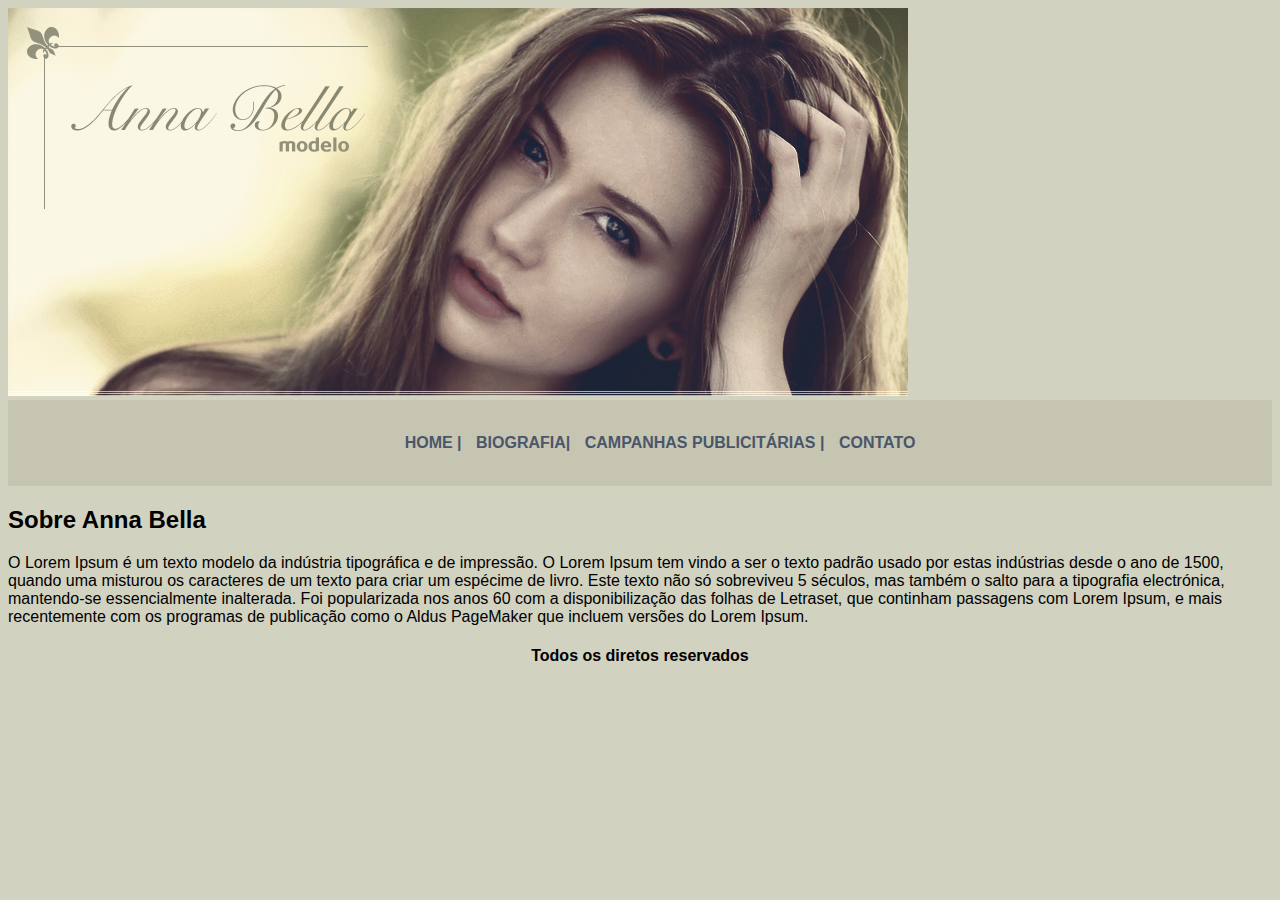
<file: Modelo Ana Bella/index.html>
<!DOCTYPE html>
<html lang="en">
<head>
    <meta charset="UTF-8">
    <meta name="viewport" content="width=device-width, initial-scale=1.0">
    <link rel="stylesheet" type="text/css" href="style.css" />
    <title>Home</title>
      
</head>
<body>
    <di id="principal">
        <img src="imagens/capa.png">
    </di>
    <div id="menu" class="centralizar">
        <ul>
            <a href="index.html">HOME |</a>
            <a href="biografia.html">BIOGRAFIA|</a>
            <a href="campanhas-publibitarias.html">CAMPANHAS PUBLICITÁRIAS |</a>
            <a href="contato.html">CONTATO</a>
        </ul>
    </div>
    <div class="conteudo">
    <h2>Sobre Anna Bella</h2>
    <p>O Lorem Ipsum é um texto modelo da indústria tipográfica e de impressão. O Lorem Ipsum tem vindo a ser o texto padrão usado por estas indústrias desde o ano de 1500, quando uma misturou os caracteres de um texto para criar um espécime de livro. Este texto não só sobreviveu 5 séculos, mas também o salto para a tipografia electrónica, mantendo-se essencialmente inalterada. Foi popularizada nos anos 60 com a disponibilização das folhas de Letraset, que continham passagens com Lorem Ipsum, e mais recentemente com os programas de publicação como o Aldus PageMaker que incluem versões do Lorem Ipsum.</p>
</div>
<div class="centralizar">
    <h4>Todos os diretos reservados</h4>
</div>
</body>

</html>
</file>
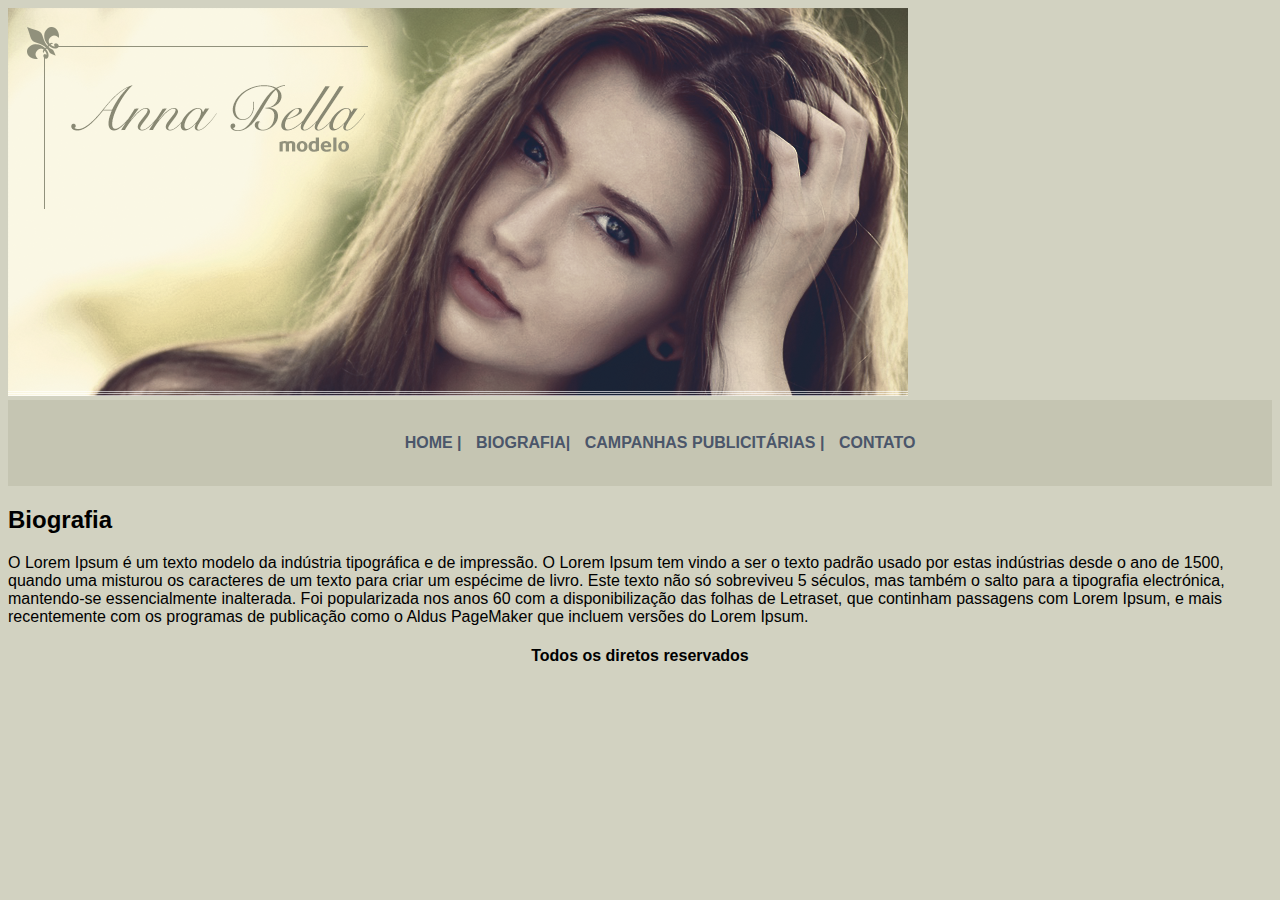
<file: Modelo Ana Bella/biografia.html>
<!DOCTYPE html>
<html lang="en">
<head>
    <meta charset="UTF-8">
    <meta name="viewport" content="width=device-width, initial-scale=1.0">
    <link rel="stylesheet" type="text/css" href="style.css" />
    <title>Biografia</title>
      
</head>
<body>
    <di id="principal">
        <img src="imagens/capa.png">
    </di>
    <div id="menu" class="centralizar">
        <ul>
            <a href="index.html">HOME |</a>
            <a href="biografia.html">BIOGRAFIA|</a>
            <a href="campanhas-publibitarias.html">CAMPANHAS PUBLICITÁRIAS |</a>
            <a href="contato.html">CONTATO</a>
        </ul>
    </div>
    <div class="conteudo">
    <h2>Biografia</h2>
    <p>O Lorem Ipsum é um texto modelo da indústria tipográfica e de impressão. O Lorem Ipsum tem vindo a ser o texto padrão usado por estas indústrias desde o ano de 1500, quando uma misturou os caracteres de um texto para criar um espécime de livro. Este texto não só sobreviveu 5 séculos, mas também o salto para a tipografia electrónica, mantendo-se essencialmente inalterada. Foi popularizada nos anos 60 com a disponibilização das folhas de Letraset, que continham passagens com Lorem Ipsum, e mais recentemente com os programas de publicação como o Aldus PageMaker que incluem versões do Lorem Ipsum.</p>
</div>
<div class="centralizar">
    <h4>Todos os diretos reservados</h4>
</div>
</body>

</html>
</file>
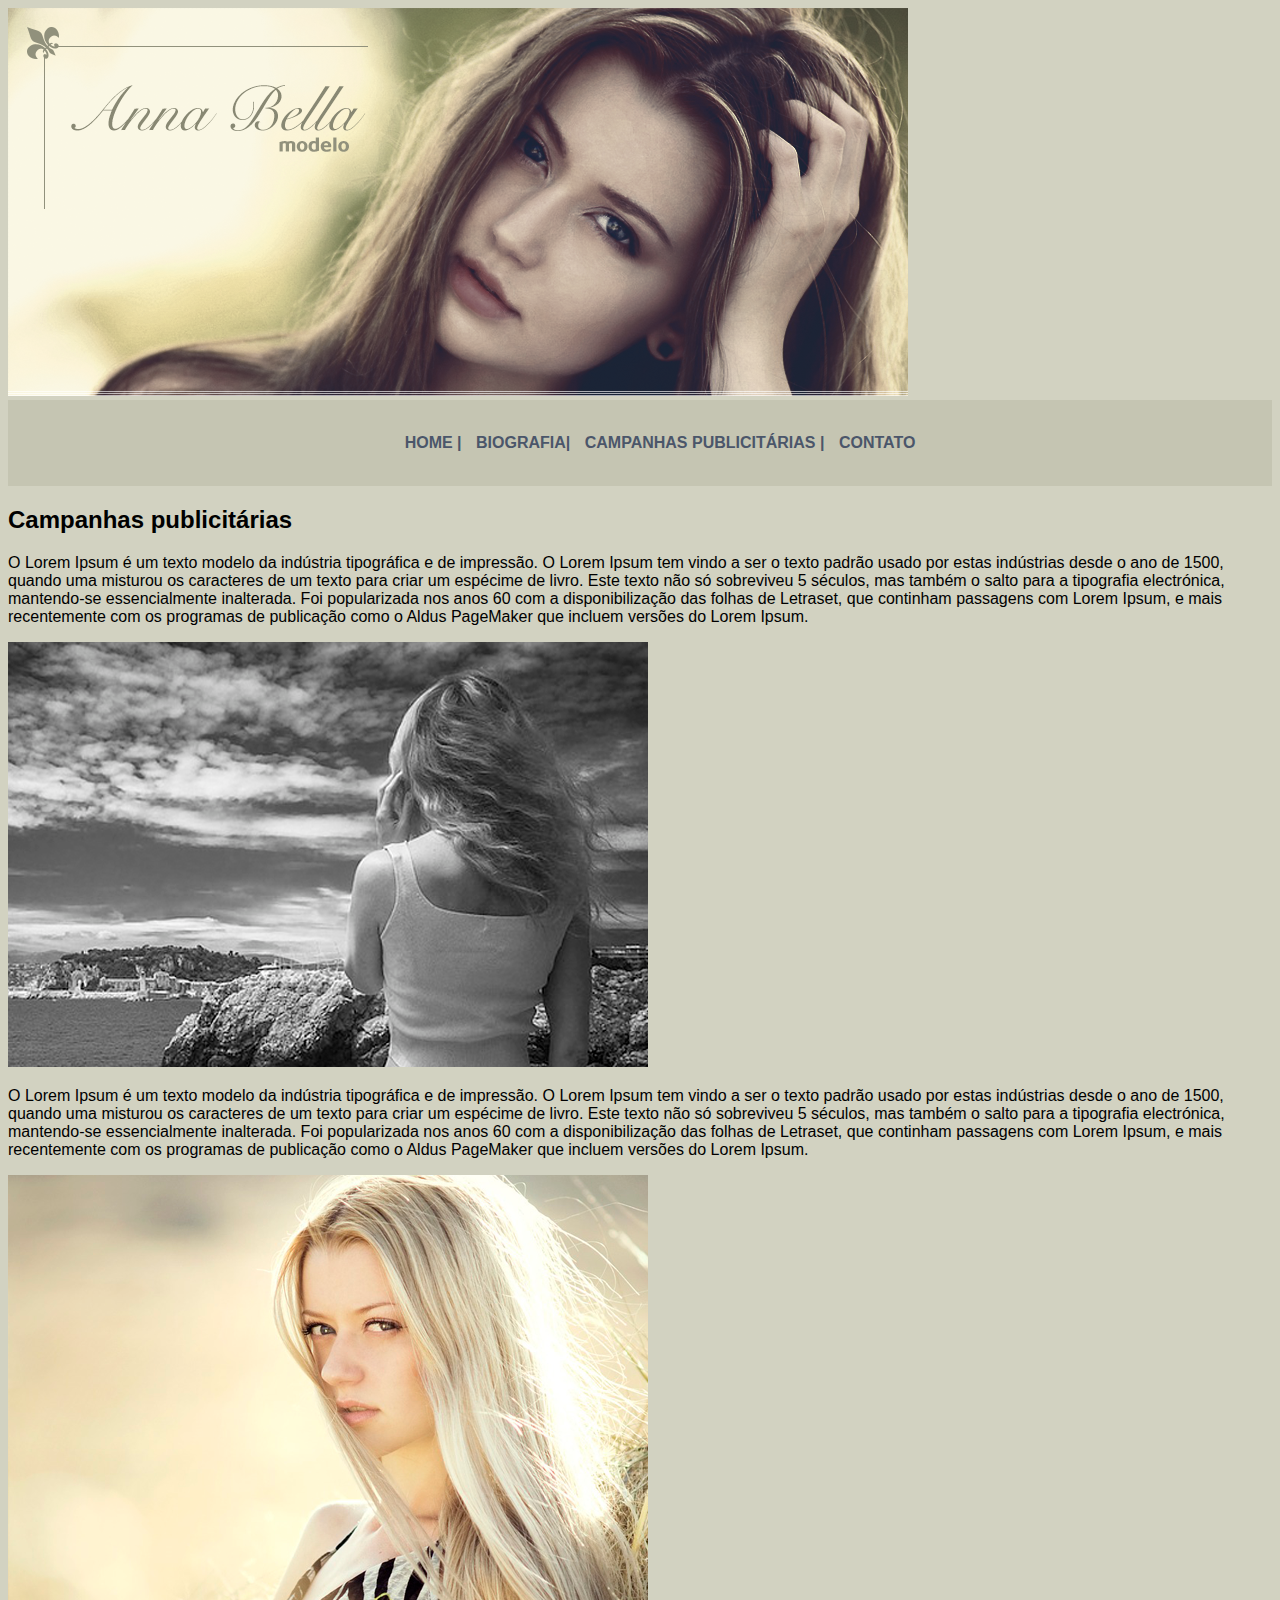
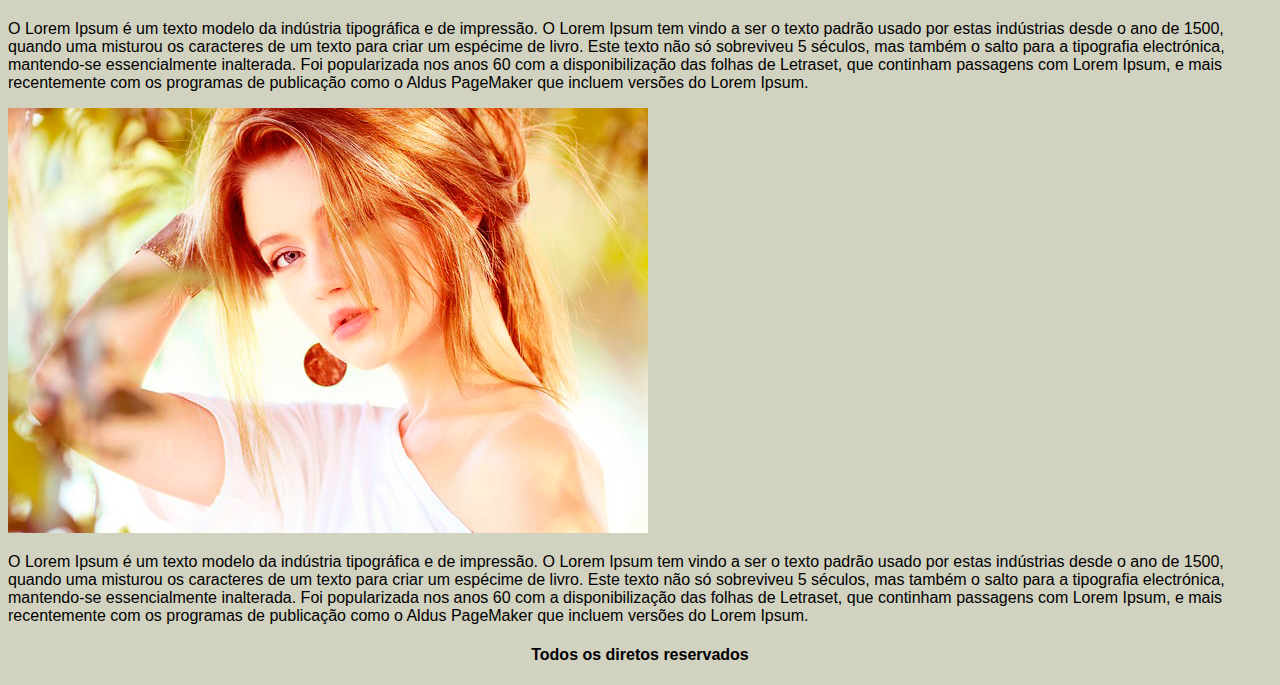
<file: Modelo Ana Bella/campanhas-publibitarias.html>
<!DOCTYPE html>
<html lang="en">
<head>
    <meta charset="UTF-8">
    <meta name="viewport" content="width=device-width, initial-scale=1.0">
    <link rel="stylesheet" type="text/css" href="style.css" />
    <title>Campanha Publicitaria</title>
    
</head>
<body>
    <body>
        <di id="principal">
            <img src="imagens/capa.png">
        </di>
        <div id="menu" class="centralizar">
            <ul>
                <a href="index.html">HOME |</a>
                <a href="biografia.html">BIOGRAFIA|</a>
                <a href="campanhas-publibitarias.html">CAMPANHAS PUBLICITÁRIAS |</a>
                <a href="contato.html">CONTATO</a>
            </ul>
        </div>
    <div class="conteudo">
    <h2>Campanhas publicitárias</h2>
    <p>O Lorem Ipsum é um texto modelo da indústria tipográfica e de impressão. O Lorem Ipsum tem vindo a ser o texto padrão usado por estas indústrias desde o ano de 1500, quando uma misturou os caracteres de um texto para criar um espécime de livro. Este texto não só sobreviveu 5 séculos, mas também o salto para a tipografia electrónica, mantendo-se essencialmente inalterada. Foi popularizada nos anos 60 com a disponibilização das folhas de Letraset, que continham passagens com Lorem Ipsum, e mais recentemente com os programas de publicação como o Aldus PageMaker que incluem versões do Lorem Ipsum.</p>
    <img src="imagens/foto1.png" class="img-campanha">
    <p>O Lorem Ipsum é um texto modelo da indústria tipográfica e de impressão. O Lorem Ipsum tem vindo a ser o texto padrão usado por estas indústrias desde o ano de 1500, quando uma misturou os caracteres de um texto para criar um espécime de livro. Este texto não só sobreviveu 5 séculos, mas também o salto para a tipografia electrónica, mantendo-se essencialmente inalterada. Foi popularizada nos anos 60 com a disponibilização das folhas de Letraset, que continham passagens com Lorem Ipsum, e mais recentemente com os programas de publicação como o Aldus PageMaker que incluem versões do Lorem Ipsum.</p>
    <img src="imagens/foto2.png" class="img-campanha">
    <p>O Lorem Ipsum é um texto modelo da indústria tipográfica e de impressão. O Lorem Ipsum tem vindo a ser o texto padrão usado por estas indústrias desde o ano de 1500, quando uma misturou os caracteres de um texto para criar um espécime de livro. Este texto não só sobreviveu 5 séculos, mas também o salto para a tipografia electrónica, mantendo-se essencialmente inalterada. Foi popularizada nos anos 60 com a disponibilização das folhas de Letraset, que continham passagens com Lorem Ipsum, e mais recentemente com os programas de publicação como o Aldus PageMaker que incluem versões do Lorem Ipsum.</p>
    <img src="imagens/foto3.png" class="img-campanha">
    <p>O Lorem Ipsum é um texto modelo da indústria tipográfica e de impressão. O Lorem Ipsum tem vindo a ser o texto padrão usado por estas indústrias desde o ano de 1500, quando uma misturou os caracteres de um texto para criar um espécime de livro. Este texto não só sobreviveu 5 séculos, mas também o salto para a tipografia electrónica, mantendo-se essencialmente inalterada. Foi popularizada nos anos 60 com a disponibilização das folhas de Letraset, que continham passagens com Lorem Ipsum, e mais recentemente com os programas de publicação como o Aldus PageMaker que incluem versões do Lorem Ipsum.</p>
</div>
    <div class="centralizar">
        <h4>Todos os diretos reservados</h4>
    </div> 
</body>
</html>
</file>
<file: Modelo Ana Bella/style.css>
body{
    background-color: #d2d2c1;
    font: 16px Arial, Helvetica, sans-serif;
}
#principal{
    width: 100%;
    height: 100%;
}
#menu{
    background: #c5c5b2;
    padding: 18px;
}
a{
color: #4b566a;
text-decoration:none;
font-weight:bold;
/*border: 1px solid red;*/
padding: 5px;
}
#conteudo{
background: #e8e8d9;
padding: 10px;
}
.centralizar{
    text-align:center;
}
h1{
    color: #828271;
    font-size: 1.5em;

}
img-campanha{
    border:10px solid #070707;
}
</file>
